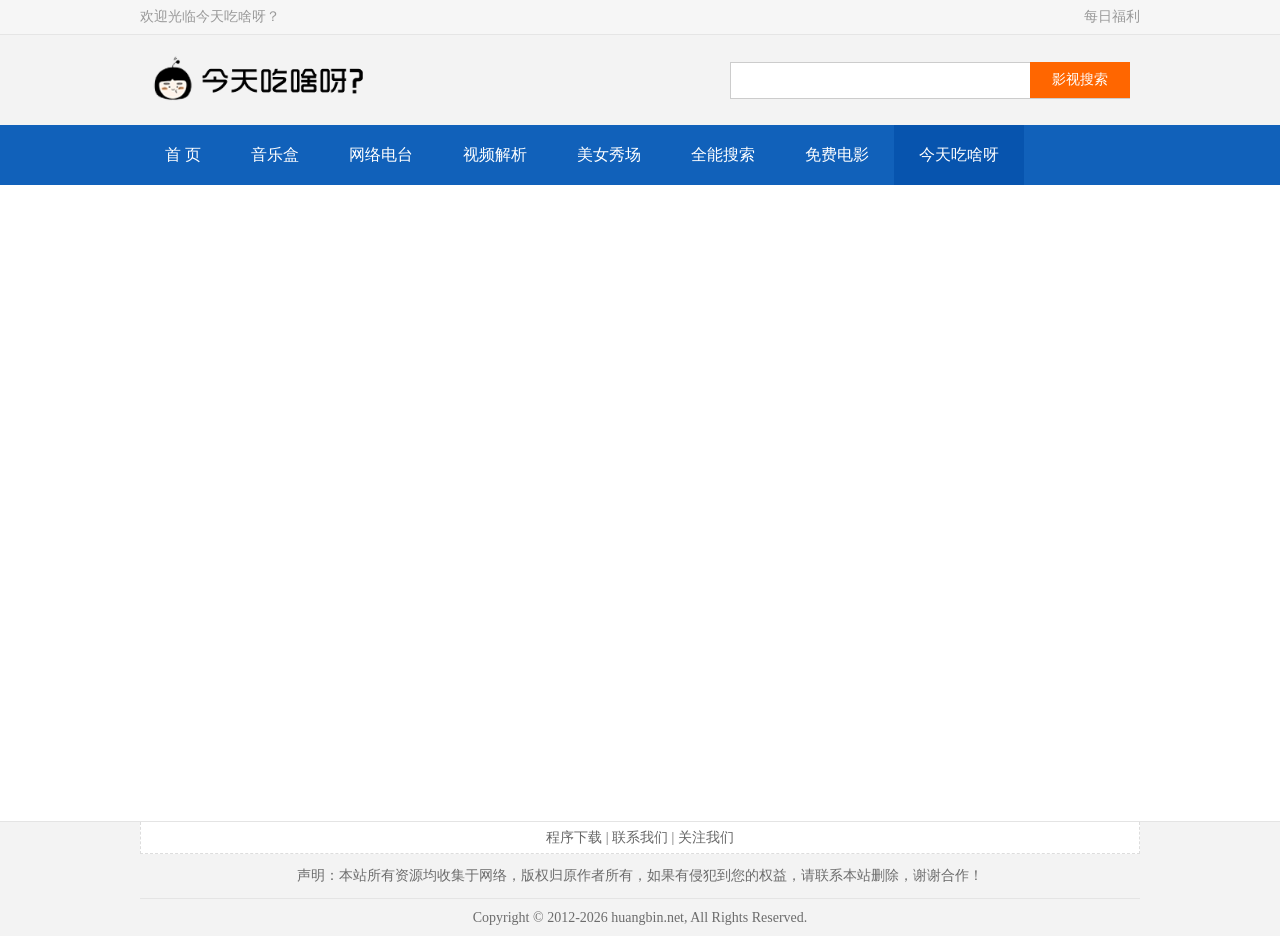
<file: eat.html>
﻿<!DOCTYPE html>
<html>
<head>
<meta charset="utf-8" />
<meta name="renderer" content="webkit">
<meta http-equiv="X-UA-Compatible" content="IE=edge,chrome=1" />
<title>今天吃啥呀？</title>
<meta name="keywords" content="" />
<meta name="description" content="" />
<link type="text/css" rel="stylesheet" href="./img/css.css"/>
</head>
<body>
<!--头部开始-->
<div class="headertop">
	<div class="top">
    	<div class="top_nav w1000">
    		<p class="left">欢迎光临今天吃啥呀？</p>
            <div class="right"><a href="https://fuli.fanbing.cc/" title="每日福利" target="_blank">每日福利</a></div>
        </div>
        <div style="clear:both"></div>
    </div>
   <div class="top_mise w1000">
   		<div class="logo left"><a href="eat.html" title="今天吃啥呀？"><img src="./img/logo_eat.png" width="250" alt="今天吃啥呀？"></a></div>
        <div class="share left"></div>
        <div class="search right">
		<form id="formsearch" action="https://www.bingdou.live/movie/" method="get" target="_blank"><fieldset style="width:400px;border: none;background: #fff;height:35px;position:relative;padding:0;margin:0;"><div style="background: #fff;height:35px;position: relative;vertical-align: top;border: 1px solid #ccc;"><input type="text" name="wd" style="background: #fff;border: none;color: #333;float: left;font-size: 14px;width: 300px;height: 35px;line-height: 35px;"/> </div><input type="submit" style="border: 0;cursor: pointer;font-family: Microsoft YaHei;font-size: 14px;height: 36px;right: 0px;outline: none;position: absolute;top: 0;vertical-align: top;width: 100px;background: #FF6600;color: #fff;" value="影视搜索"/></fieldset></form>
            <div style="clear:both"></div>
        </div>
   </div>
</div>
<!--头部结束-->
<!--导航开始-->
<div class="head-v3">
	<div class="navigation-up">
		<div class="navigation-inner">
			<div class="navigation-v3">
				<ul>
					<li><h2><a href="./">首 页</a></h2></li>
					<li><h2><a href="music.html">音乐盒</a></h2></li>
					<li><h2><a href="radio.html">网络电台</a></h2></li>
					<li><h2><a href="vod.html">视频解析</a></h2></li>
					<li><h2><a href="xiu.html">美女秀场</a></h2></li>
					<li><h2><a href="https://www.bingdou.xyz/" target="_blank">全能搜索</a></h2></li>
					<li><h2><a href="http://www.bingdou.live/movie/" target="_blank">免费电影</a></li>
					<li class="nav-up-selected-inpage"><h2><a href="eat.html">今天吃啥呀</a></h2></li>
				</ul>
			</div>
		</div>
	</div>
</div>
<!--导航结束-->
<div class="wrap2">
<div class="clear blank10"></div>
<div class="contentmusic">
<!--网络电视代码开始-->
<script>
var w = '1000'; //宽度
var h = '550'; //高度
document.write('<iframe src="https://www.bingdou.cc/eat/eat.html" width="'+w+'" height="'+h+'" scrolling="no" frameborder="0" marginwidth="0" marginheight="0" border="0"></iframe>');
</script>
<!--网络电视代码结束-->
</div>
<div class="clear blank70"></div>
</div>
<!--底部版权开始-->
<div class="footer">
<div class="bottom_copyright">
<div class="bottom_menu_box">
<a href="https://www.bingdou.com.cn/code/464.html" target="_blank">程序下载</a>
 | <a href="https://www.huangbin.net/" target="_blank">联系我们</a>
 | <a href="https://open.weixin.qq.com/qr/code?username=misidao" target="_blank">关注我们</a>
</div>
<div class="bottom_box">声明：本站所有资源均收集于网络，版权归原作者所有，如果有侵犯到您的权益，请联系本站删除，谢谢合作！</div>
<div class="bottomtext">Copyright &copy; 2012-<script type="text/javascript">copyright=new Date();update=copyright.getFullYear();document.write(""+ update + "");</script> huangbin.net, All Rights Reserved.</div>
</div>
</div>
<!--底部版权结束-->
<script type="text/javascript" src="https://gh.bingdou.com.cn/gh/yellowside/jquery/tj.js"></script>
</body>
</html>
</file>
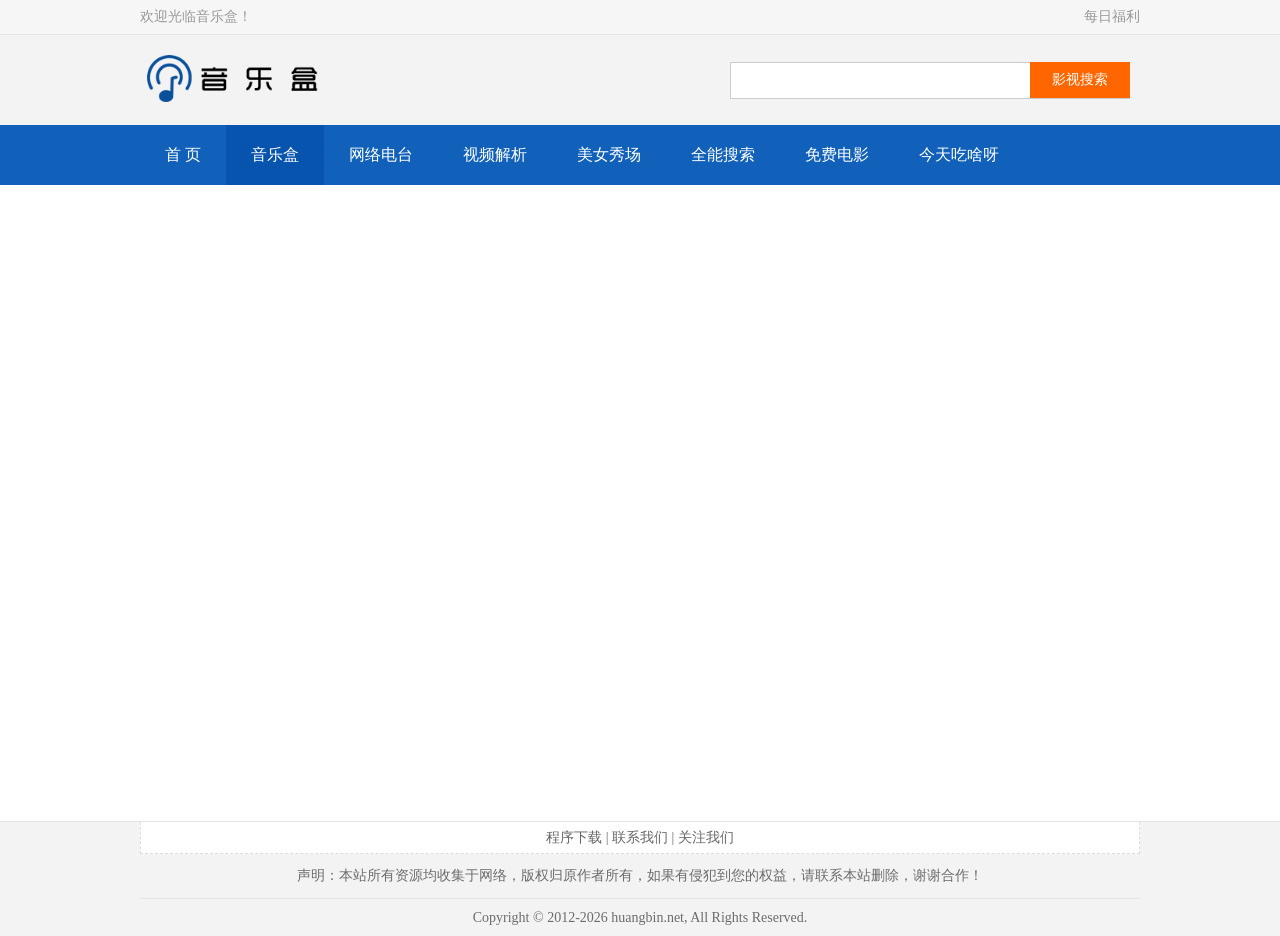
<file: music.html>
﻿<!DOCTYPE html>
<html>
<head>
<meta charset="utf-8" />
<meta name="renderer" content="webkit">
<meta http-equiv="X-UA-Compatible" content="IE=edge,chrome=1" />
<title>音乐盒</title>
<meta name="keywords" content="" />
<meta name="description" content="" />
<link type="text/css" rel="stylesheet" href="./img/css.css"/>
</head>
<body>
<!--头部开始-->
<div class="headertop">
	<div class="top">
    	<div class="top_nav w1000">
    		<p class="left">欢迎光临音乐盒！</p>
            <div class="right"><a href="https://fuli.fanbing.cc/" title="每日福利" target="_blank">每日福利</a></div>
        </div>
        <div style="clear:both"></div>
    </div>
   <div class="top_mise w1000">
   		<div class="logo left"><a href="music.html" title="音乐盒"><img src="./img/logo_music.png" width="250" alt="音乐盒"></a></div>
        <div class="share left"></div>
        <div class="search right">
		<form id="formsearch" action="https://www.bingdou.live/movie/" method="get" target="_blank"><fieldset style="width:400px;border: none;background: #fff;height:35px;position:relative;padding:0;margin:0;"><div style="background: #fff;height:35px;position: relative;vertical-align: top;border: 1px solid #ccc;"><input type="text" name="wd" style="background: #fff;border: none;color: #333;float: left;font-size: 14px;width: 300px;height: 35px;line-height: 35px;"/> </div><input type="submit" style="border: 0;cursor: pointer;font-family: Microsoft YaHei;font-size: 14px;height: 36px;right: 0px;outline: none;position: absolute;top: 0;vertical-align: top;width: 100px;background: #FF6600;color: #fff;" value="影视搜索"/></fieldset></form>
            <div style="clear:both"></div>
        </div>
   </div>
</div>
<!--头部结束-->
<!--导航开始-->
<div class="head-v3">
	<div class="navigation-up">
		<div class="navigation-inner">
			<div class="navigation-v3">
				<ul>
					<li><h2><a href="./">首 页</a></h2></li>
					<li class="nav-up-selected-inpage"><h2><a href="music.html">音乐盒</a></h2></li>
					<li><h2><a href="radio.html">网络电台</a></h2></li>
					<li><h2><a href="vod.html">视频解析</a></h2></li>
					<li><h2><a href="xiu.html">美女秀场</a></h2></li>
					<li><h2><a href="https://www.bingdou.xyz/" target="_blank">全能搜索</a></h2></li>
					<li><h2><a href="http://www.bingdou.live/movie/" target="_blank">免费电影</a></li>
					<li><h2><a href="eat.html">今天吃啥呀</a></h2></li>
				</ul>
			</div>
		</div>
	</div>
</div>
<!--导航结束-->
<div class="wrap2">
<div class="clear blank10"></div>
<div class="contentmusic">
<!--网络电视代码开始-->
<script>
var w = '1000'; //宽度
var h = '550'; //高度
document.write('<iframe src="https://api.bingdou.live/music/iframe/" width="'+w+'" height="'+h+'" scrolling="no" frameborder="0" marginwidth="0" marginheight="0" border="0"></iframe>');
</script>
<!--网络电视代码结束-->
</div>
<div class="clear blank70"></div>
</div>
<!--底部版权开始-->
<div class="footer">
<div class="bottom_copyright">
<div class="bottom_menu_box">
<a href="https://www.bingdou.com.cn/code/464.html" target="_blank">程序下载</a>
 | <a href="https://www.huangbin.net/" target="_blank">联系我们</a>
 | <a href="https://open.weixin.qq.com/qr/code?username=misidao" target="_blank">关注我们</a>
</div>
<div class="bottom_box">声明：本站所有资源均收集于网络，版权归原作者所有，如果有侵犯到您的权益，请联系本站删除，谢谢合作！</div>
<div class="bottomtext">Copyright &copy; 2012-<script type="text/javascript">copyright=new Date();update=copyright.getFullYear();document.write(""+ update + "");</script> huangbin.net, All Rights Reserved.</div>
</div>
</div>
<!--底部版权结束-->
<script type="text/javascript" src="https://gh.bingdou.com.cn/gh/yellowside/jquery/tj.js"></script>
</body>
</html>
</file>
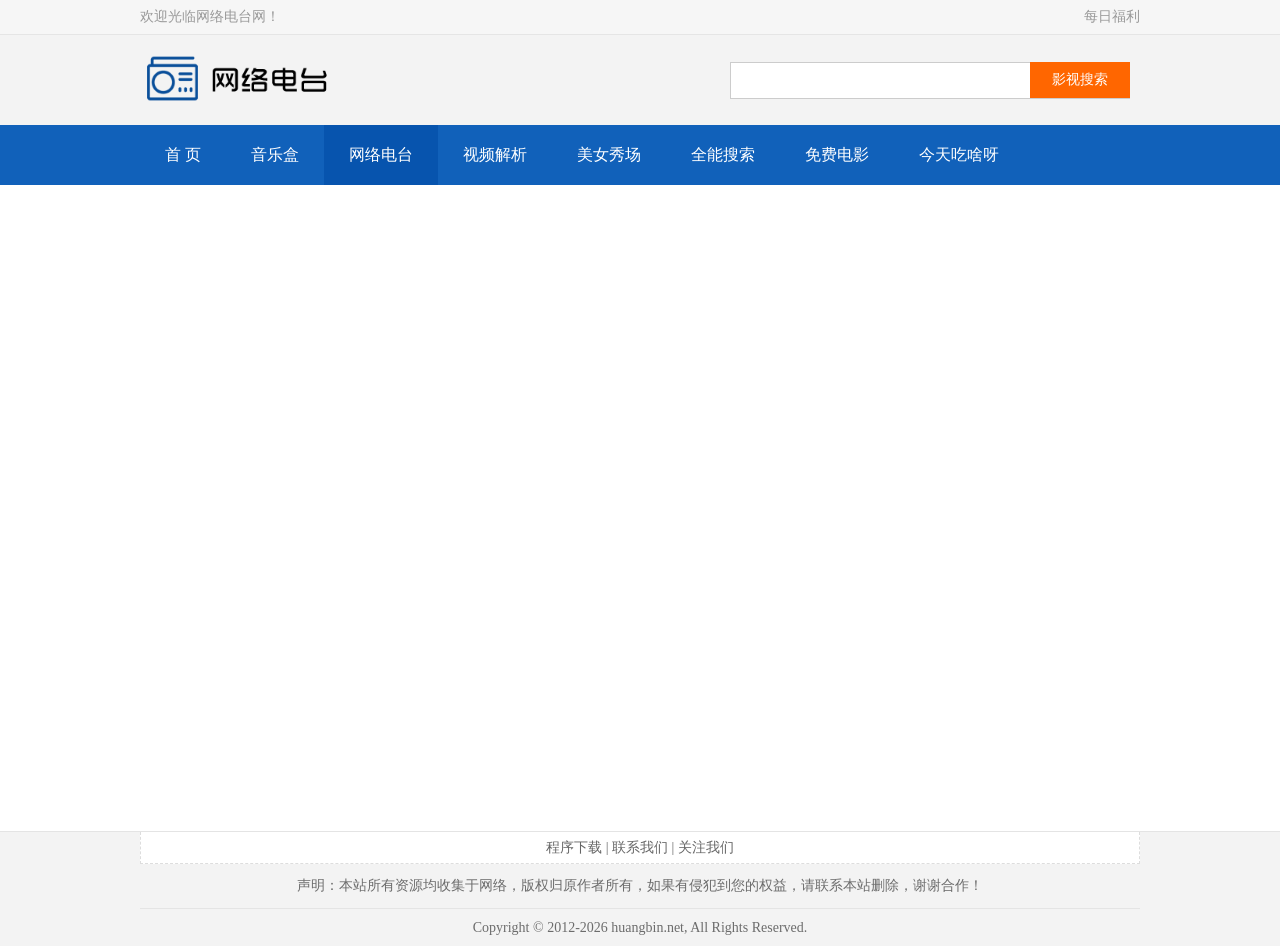
<file: radio.html>
﻿<!DOCTYPE html>
<html>
<head>
<meta charset="utf-8" />
<meta name="renderer" content="webkit">
<meta http-equiv="X-UA-Compatible" content="IE=edge,chrome=1" />
<title>网络电台</title>
<meta name="keywords" content="" />
<meta name="description" content="" />
<link type="text/css" rel="stylesheet" href="./img/css.css"/>
</head>
<body>
<!--头部开始-->
<div class="headertop">
	<div class="top">
    	<div class="top_nav w1000">
    		<p class="left">欢迎光临网络电台网！</p>
            <div class="right"><a href="https://fuli.fanbing.cc/" title="每日福利" target="_blank">每日福利</a></div>
        </div>
        <div style="clear:both"></div>
    </div>
   <div class="top_mise w1000">
   		<div class="logo left"><a href="radio.html" title="网络电台"><img src="./img/logo_radio.png" width="250" alt="网络电台"></a></div>
        <div class="share left"></div>
        <div class="search right">
		<form id="formsearch" action="https://www.bingdou.live/movie/" method="get" target="_blank"><fieldset style="width:400px;border: none;background: #fff;height:35px;position:relative;padding:0;margin:0;"><div style="background: #fff;height:35px;position: relative;vertical-align: top;border: 1px solid #ccc;"><input type="text" name="wd" style="background: #fff;border: none;color: #333;float: left;font-size: 14px;width: 300px;height: 35px;line-height: 35px;"/> </div><input type="submit" style="border: 0;cursor: pointer;font-family: Microsoft YaHei;font-size: 14px;height: 36px;right: 0px;outline: none;position: absolute;top: 0;vertical-align: top;width: 100px;background: #FF6600;color: #fff;" value="影视搜索"/></fieldset></form>
            <div style="clear:both"></div>
        </div>
   </div>
</div>
<!--头部结束-->
<!--导航开始-->
<div class="head-v3">
	<div class="navigation-up">
		<div class="navigation-inner">
			<div class="navigation-v3">
				<ul>
					<li><h2><a href="./">首 页</a></h2></li>
					<li><h2><a href="music.html">音乐盒</a></h2></li>
					<li class="nav-up-selected-inpage"><h2><a href="radio.html">网络电台</a></h2></li>
					<li><h2><a href="vod.html">视频解析</a></h2></li>
					<li><h2><a href="xiu.html">美女秀场</a></h2></li>
					<li><h2><a href="https://www.bingdou.xyz/" target="_blank">全能搜索</a></h2></li>
					<li><h2><a href="http://www.bingdou.live/movie/" target="_blank">免费电影</a></li>
					<li><h2><a href="eat.html">今天吃啥呀</a></h2></li>
				</ul>
			</div>
		</div>
	</div>
</div>
<!--导航结束-->
<div class="wrap2">
<div class="clear blank10"></div>
          <div class="contentradio">
<!--网络电视代码开始-->
<script>
var w = '980'; //宽度
var h = '560'; //高度
document.write('<iframe src="https://api.bingdou.live/fm/iframe/" width="'+w+'" height="'+h+'" scrolling="no" frameborder="0" marginwidth="0" marginheight="0" border="0"></iframe>');
</script>
<!--网络电视代码结束-->
</div>
<div class="clear blank70"></div>
</div>
<!--底部版权开始-->
<div class="footer">
<div class="bottom_copyright">
<div class="bottom_menu_box">
<a href="https://www.bingdou.com.cn/code/464.html" target="_blank">程序下载</a>
 | <a href="https://www.huangbin.net/" target="_blank">联系我们</a>
 | <a href="https://open.weixin.qq.com/qr/code?username=misidao" target="_blank">关注我们</a>
</div>
<div class="bottom_box">声明：本站所有资源均收集于网络，版权归原作者所有，如果有侵犯到您的权益，请联系本站删除，谢谢合作！</div>
<div class="bottomtext">Copyright &copy; 2012-<script type="text/javascript">copyright=new Date();update=copyright.getFullYear();document.write(""+ update + "");</script> huangbin.net, All Rights Reserved.</div>
</div>
</div>
<!--底部版权结束-->
<script type="text/javascript" src="https://gh.bingdou.com.cn/gh/yellowside/jquery/tj.js"></script>
</body>
</html>
</file>
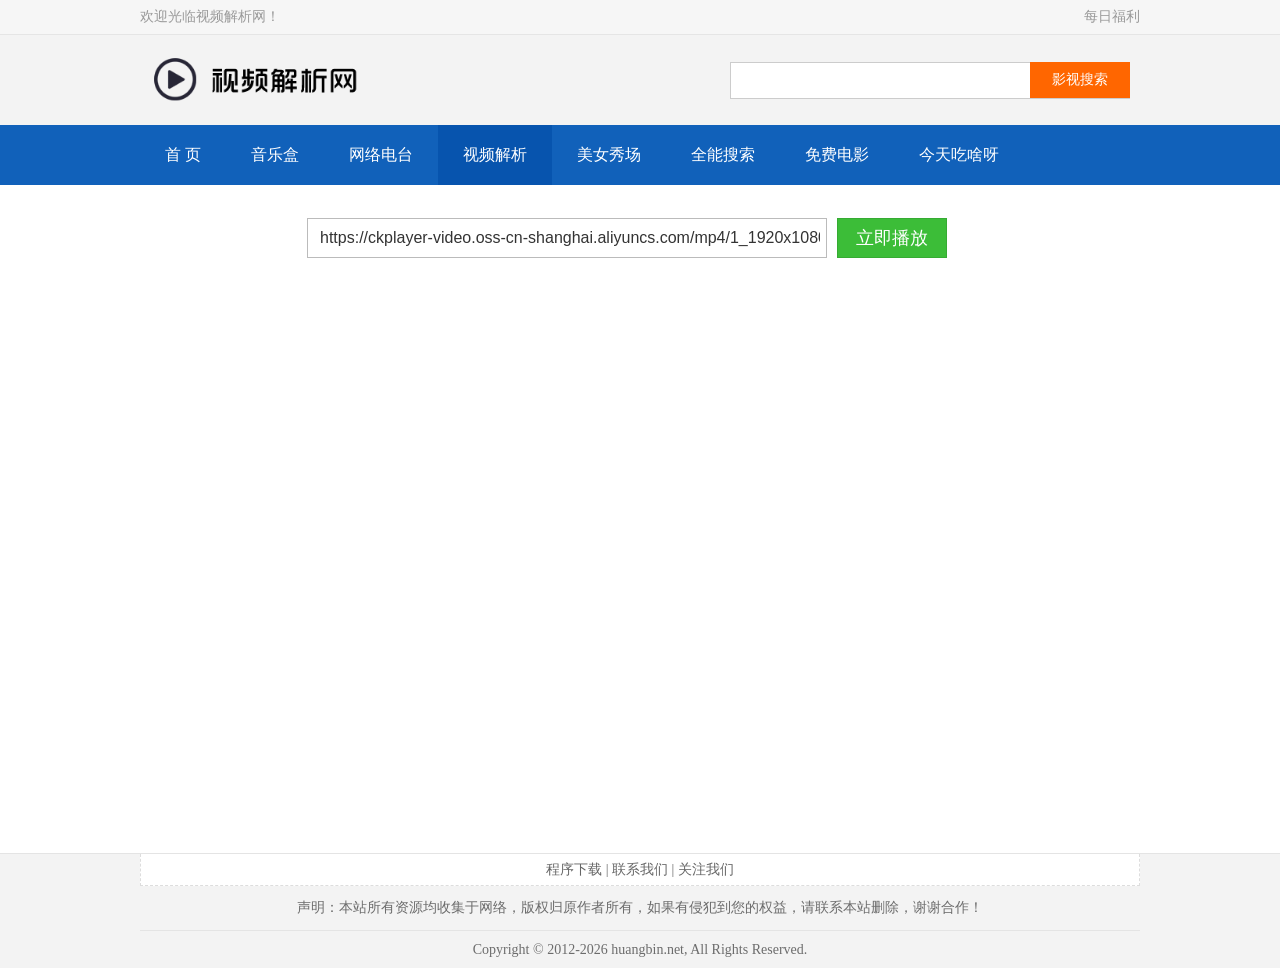
<file: vod.html>
﻿<!DOCTYPE html>
<html>
<head>
<meta charset="utf-8" />
<meta name="renderer" content="webkit">
<meta http-equiv="X-UA-Compatible" content="IE=edge,chrome=1" />
<title>视频解析</title>
<meta name="keywords" content="" />
<meta name="description" content="" />
<link type="text/css" rel="stylesheet" href="./img/css.css"/>
</head>
<body>
<!--头部开始-->
<div class="headertop">
	<div class="top">
    	<div class="top_nav w1000">
    		<p class="left">欢迎光临视频解析网！</p>
            <div class="right"><a href="https://fuli.fanbing.cc/" title="每日福利" target="_blank">每日福利</a></div>
        </div>
        <div style="clear:both"></div>
    </div>
   <div class="top_mise w1000">
   		<div class="logo left"><a href="vod.html" title="视频解析网"><img src="./img/logo_vod.png" width="250" alt="视频解析网"></a></div>
        <div class="share left"></div>
        <div class="search right">
		<form id="formsearch" action="https://www.bingdou.live/movie/" method="get" target="_blank"><fieldset style="width:400px;border: none;background: #fff;height:35px;position:relative;padding:0;margin:0;"><div style="background: #fff;height:35px;position: relative;vertical-align: top;border: 1px solid #ccc;"><input type="text" name="wd" style="background: #fff;border: none;color: #333;float: left;font-size: 14px;width: 300px;height: 35px;line-height: 35px;"/> </div><input type="submit" style="border: 0;cursor: pointer;font-family: Microsoft YaHei;font-size: 14px;height: 36px;right: 0px;outline: none;position: absolute;top: 0;vertical-align: top;width: 100px;background: #FF6600;color: #fff;" value="影视搜索"/></fieldset></form>
            <div style="clear:both"></div>
        </div>
   </div>
</div>
<!--头部结束-->
<!--导航开始-->
<div class="head-v3">
	<div class="navigation-up">
		<div class="navigation-inner">
			<div class="navigation-v3">
				<ul>
					<li><h2><a href="./">首 页</a></h2></li>
					<li><h2><a href="music.html">音乐盒</a></h2></li>
					<li><h2><a href="radio.html">网络电台</a></h2></li>
					<li class="nav-up-selected-inpage"><h2><a href="vod.html">视频解析</a></h2></li>
					<li><h2><a href="xiu.html">美女秀场</a></h2></li>
					<li><h2><a href="https://www.bingdou.xyz/" target="_blank">全能搜索</a></h2></li>
					<li><h2><a href="http://www.bingdou.live/movie/" target="_blank">免费电影</a></li>
					<li><h2><a href="eat.html">今天吃啥呀</a></h2></li>
				</ul>
			</div>
		</div>
	</div>
</div>
<!--导航结束-->
<div class="wrap2">
<div class="clear blank10"></div>
<div class="yb_bansearch"> 
                <div class="yb_banSch confixed">
				<input class="bingdouplayer_input" id="u" type="text" value="https://ckplayer-video.oss-cn-shanghai.aliyuncs.com/mp4/1_1920x1080.mp4">
                    <input type="button" class="bingdouplayer_submit" value="立即播放" onClick="player()">
                </div> 
 </div>
            <div class="header"></div>
          <div class="content">
            <div class="topFouce">
              <div class="yb_bflash" style="width:960px;height:520px;">
<div id="bingdouplayer"></div>
<!--视频云播放器代码开始-->
<script type="text/javascript">
function player(){
	var str = document.getElementById("u").value;
	if(str!=''){w='960';h='520';s='no';
		document.getElementById("bingdouplayer").innerHTML='<iframe width="'+w+'" height="'+h+'" src="https://player.bingdou.vip/?url='+str+'" frameborder=0 border=0 marginwidth=0 marginheight=0 scrolling='+s+'></iframe>';	
	}else{alert("请填写播放地址");}
}
player();
function tv(data){document.getElementById("u").value=data+'.tv';player();}
</script>
<!--视频云播放器代码结束-->
</div>
</div>
</div>
<div class="clear blank70"></div>
</div>
<!--底部版权开始-->
<div class="footer">
<div class="bottom_copyright">
<div class="bottom_menu_box">
<a href="https://www.bingdou.com.cn/code/464.html" target="_blank">程序下载</a>
 | <a href="https://www.huangbin.net/" target="_blank">联系我们</a>
 | <a href="https://open.weixin.qq.com/qr/code?username=misidao" target="_blank">关注我们</a>
</div>
<div class="bottom_box">声明：本站所有资源均收集于网络，版权归原作者所有，如果有侵犯到您的权益，请联系本站删除，谢谢合作！</div>
<div class="bottomtext">Copyright &copy; 2012-<script type="text/javascript">copyright=new Date();update=copyright.getFullYear();document.write(""+ update + "");</script> huangbin.net, All Rights Reserved.</div>
</div>
</div>
<!--底部版权结束-->
<script type="text/javascript" src="https://gh.bingdou.com.cn/gh/yellowside/jquery/tj.js"></script>
</body>
</html>
</file>
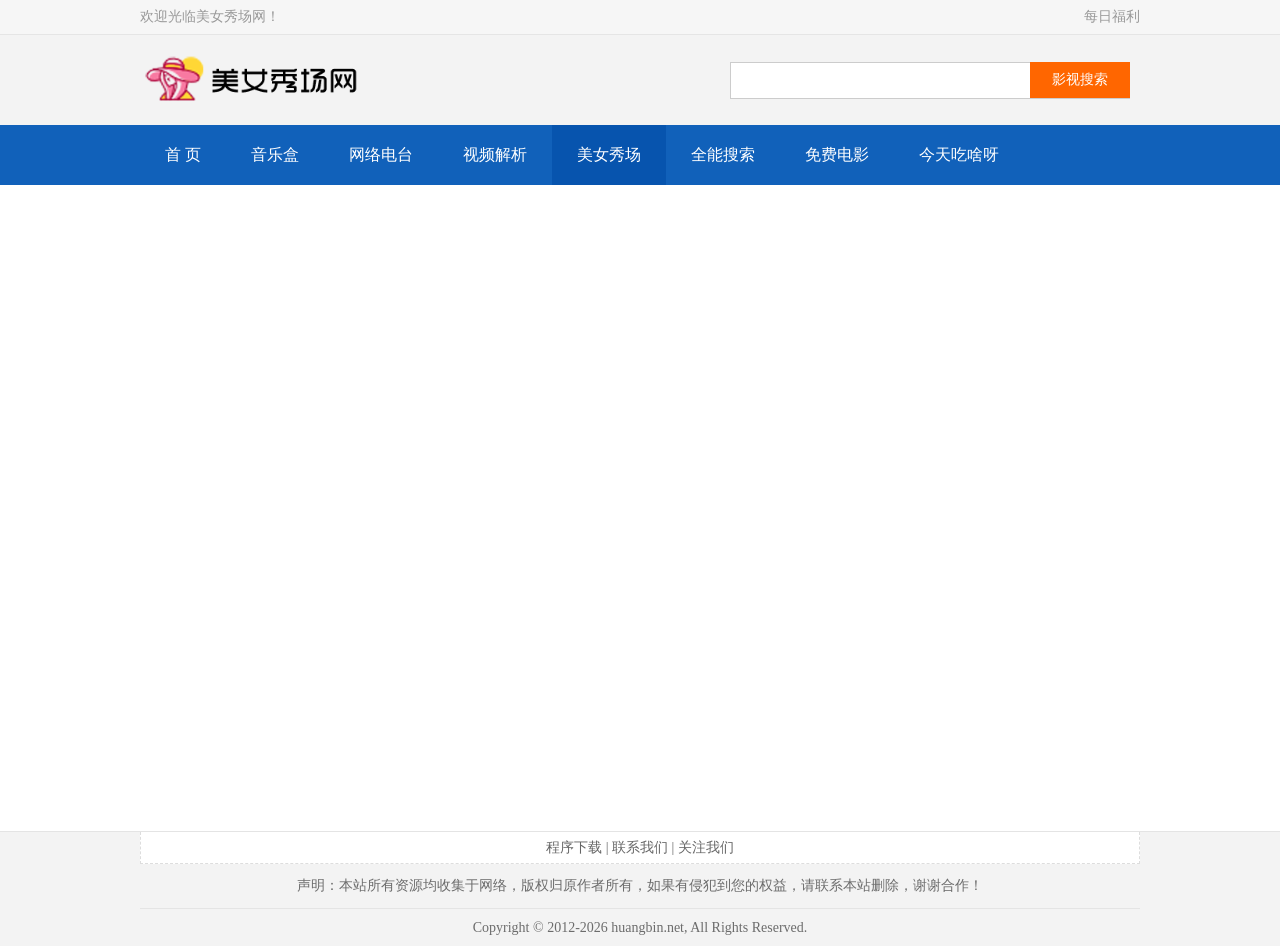
<file: xiu.html>
﻿<!DOCTYPE html>
<html>
<head>
<meta charset="utf-8" />
<meta name="renderer" content="webkit">
<meta http-equiv="X-UA-Compatible" content="IE=edge,chrome=1" />
<title>美女秀场</title>
<meta name="keywords" content="" />
<meta name="description" content="" />
<link type="text/css" rel="stylesheet" href="./img/css.css"/>
</head>
<body>
<!--头部开始-->
<div class="headertop">
	<div class="top">
    	<div class="top_nav w1000">
    		<p class="left">欢迎光临美女秀场网！</p>
            <div class="right"><a href="https://fuli.fanbing.cc/" title="每日福利" target="_blank">每日福利</a></div>
        </div>
        <div style="clear:both"></div>
    </div>
   <div class="top_mise w1000">
   		<div class="logo left"><a href="radio.html" title="美女秀场"><img src="./img/logo_xiu.png" width="250" alt="美女秀场"></a></div>
        <div class="share left"></div>
        <div class="search right">
		<form id="formsearch" action="https://www.bingdou.live/movie/" method="get" target="_blank"><fieldset style="width:400px;border: none;background: #fff;height:35px;position:relative;padding:0;margin:0;"><div style="background: #fff;height:35px;position: relative;vertical-align: top;border: 1px solid #ccc;"><input type="text" name="wd" style="background: #fff;border: none;color: #333;float: left;font-size: 14px;width: 300px;height: 35px;line-height: 35px;"/> </div><input type="submit" style="border: 0;cursor: pointer;font-family: Microsoft YaHei;font-size: 14px;height: 36px;right: 0px;outline: none;position: absolute;top: 0;vertical-align: top;width: 100px;background: #FF6600;color: #fff;" value="影视搜索"/></fieldset></form>
            <div style="clear:both"></div>
        </div>
   </div>
</div>
<!--头部结束-->
<!--导航开始-->
<div class="head-v3">
	<div class="navigation-up">
		<div class="navigation-inner">
			<div class="navigation-v3">
				<ul>
					<li><h2><a href="./">首 页</a></h2></li>
					<li><h2><a href="music.html">音乐盒</a></h2></li>
					<li><h2><a href="radio.html">网络电台</a></h2></li>
					<li><h2><a href="vod.html">视频解析</a></h2></li>
					<li class="nav-up-selected-inpage"><h2><a href="xiu.html">美女秀场</a></h2></li>
					<li><h2><a href="https://www.bingdou.xyz/" target="_blank">全能搜索</a></h2></li>
					<li><h2><a href="http://www.bingdou.live/movie/" target="_blank">免费电影</a></li>
					<li><h2><a href="eat.html">今天吃啥呀</a></h2></li>
				</ul>
			</div>
		</div>
	</div>
</div>
<!--导航结束-->
<div class="wrap2">
<div class="clear blank10"></div>
          <div class="contentradio">
<!--网络电视代码开始-->
<script>
var w = '980'; //宽度
var h = '560'; //高度
document.write('<iframe src="https://api.bingdou.live/xiu/" width="'+w+'" height="'+h+'" scrolling="no" frameborder="0" marginwidth="0" marginheight="0" border="0"></iframe>');
</script>
<!--网络电视代码结束-->
</div>
<div class="clear blank70"></div>
</div>
<!--底部版权开始-->
<div class="footer">
<div class="bottom_copyright">
<div class="bottom_menu_box">
<a href="https://www.bingdou.com.cn/code/464.html" target="_blank">程序下载</a>
 | <a href="https://www.huangbin.net/" target="_blank">联系我们</a>
 | <a href="https://open.weixin.qq.com/qr/code?username=misidao" target="_blank">关注我们</a>
</div>
<div class="bottom_box">声明：本站所有资源均收集于网络，版权归原作者所有，如果有侵犯到您的权益，请联系本站删除，谢谢合作！</div>
<div class="bottomtext">Copyright &copy; 2012-<script type="text/javascript">copyright=new Date();update=copyright.getFullYear();document.write(""+ update + "");</script> huangbin.net, All Rights Reserved.</div>
</div>
</div>
<!--底部版权结束-->
<script type="text/javascript" src="https://gh.bingdou.com.cn/gh/yellowside/jquery/tj.js"></script>
</body>
</html>
</file>
<file: img/css.css>
* {margin: 0;padding: 0;}
body {margin:0;color:#6c6c6c;font: 14px/21px "΢���ź�";}
body,div,dl,dt,dd,ul,ol,li,h1,h2,h3,h4,h5,h6,pre,code,form,fieldset,legend,input,button,textarea,p,blockquote,th,td,hr{margin:0;padding:0}
li{list-style:none;}
a{color:#010101;text-decoration:none;}
a:hover{color:#4c7d08;text-decoration:underline;}
a:link,a:visited{text-decoration:none}
.clear{ clear:both;}
.blank10{height:10px; overflow:hidden;}
.blank20{height:20px; overflow:hidden;}
.blank70{height:70px; overflow:hidden;}
.left{float:left;}
.right {float:right;}
/* ͷ��������ʼ */
.headertop{width:100%;background:#f3f3f3;}
.headertop .top{width:100%;height:34px;background:#f6f6f6;border-bottom:1px solid #e5e5e5;}
.headertop .top_nav{line-height:34px;color:#999;}
.headertop .top_nav a{color:#999;}
.w1000{width:1000px;margin:0 auto;}
.headertop .top_nav a:hover{color:#FF7402;text-decoration:underline;}
.headertop .top_mise{height:90px;overflow:-hidden;}
.headertop .top_mise .logo{width:290px;margin-right:60px;margin-top:20px;}
.headertop .top_mise .search{height:40px;width:410px;}
.headertop .top_mise .share{width:250px;margin-top:27px;padding-right:5px;}

.head-v3{position:relative;z-index:100;min-width:1000px}
.head-v3 .navigation-inner{margin:0 auto;width:1000px;position:relative}
.navigation-up{height:60px;background:#1161ba;}
.navigation-up .navigation-v3{float:left;_margin-left:10px}
.navigation-up .navigation-v3 ul{float:left}
.navigation-up .navigation-v3 li{float:left;font:normal 16px/59px "microsoft yahei";color:#fff}
.navigation-up .navigation-v3 .nav-up-selected{background:#0754ae}
.navigation-up .navigation-v3 .nav-up-selected-inpage{background:#0754ae}
.navigation-up .navigation-v3 li h2{font-weight:normal;padding:0;margin:0;font-size:16px;}
.navigation-up .navigation-v3 li h2 a{padding:0 25px;color:#fff;display:inline-block;height:60px;font-family:"microsoft yahei"}
.navigation-down{position:absolute;top:60px;left:0px;width:100%}
.navigation-down .nav-down-menu{width:100%;margin:0;background:#0754ae;position:absolute;top:0px}
.navigation-down .nav-down-menu .navigation-down-inner{margin:auto;width:1200px;position:relative}
.navigation-down .nav-down-menu dl{float:left;margin:18px 80px 18px 0}
.navigation-down .menu-1 dl{margin:20px 50px 25px 0}
.navigation-down .menu-1 dt{font:normal 16px "microsoft yahei";color:#8d9fbd;padding-bottom:10px;border-bottom:1px solid #61789e;margin-bottom:10px}
.navigation-down .menu-1 dt a{color:#8d9fbd;}
.navigation-down .menu-1 dt a:hover{color:#fff;}
.navigation-down .menu-1 dd a{color:#fff;font:normal 14px/30px "microsoft yahei"}
.navigation-down .menu-1 dd a:hover{color:#FF7402;}
.navigation-down .menu-2 dd a,.navigation-down .menu-3 dd a{color:#fff;font:normal 16px "microsoft yahei"}
/* ͷ���������� */
.code{width:980px;height:60px;margin: 0 auto;overflow:hidden;}
/* ������ */
.contentmusic{position:relative;width:1000px;margin:0px auto;top:30px;}
.contentradio{position:relative;width:980px;margin:0px auto;top:30px;}
.yb_bansearch{position:relative;top:20px;margin:0 auto;width:666px;z-index:50;font:14px/30px Helvetica,\5b8b\4f53;}
.bingdouplayer_input {background: #fff;color: #333;float: left;font-size: 16px;width: 500px;height: 30px;line-height: 30px\9;margin-top: 3px;outline: none;border: 1px solid #BBB;box-shadow: none;padding: 4px 6px 4px 12px;position: relative;vertical-align: top;}
.bingdouplayer_submit {background: #3CBD38;border: 1px #36ab33 solid;color: #fff;cursor: pointer;font-family: "Microsoft YaHei";font-size: 18px;height: 40px;left: 530px;outline: none;position: absolute;top: 3px;vertical-align: top;width: 110px;}
.wrap2{position:relative;margin: 0 auto;background: url(https://api.bingdou.cc/pic/img/) no-repeat bottom;}
.wrap2 img{ vertical-align:top;}
.bodyBg{position:absolute;width:100%;margin: 0 auto;}
.bg{height:598px;background-position:top center;background-repeat:no-repeat;}
.bg01{background-image:url(../img/videoBg.png);}
.outer{}
.outer img{display:block;}
.inner{}
.header{width:970px;height:68px;margin:0 auto;position:relative;}
.content{position:relative;width:960px;margin:0px auto;padding:0px;top:20px;}
.fouceVideo{width:960px;height:522px;padding:0px 0px 14px;}
/* ������ */
/*�ײ���Ȩ*/
.footer {width:100%;border-top:1px solid #e4e4e4;text-align:center;background:#f3f3f3;}
.footer a {color:#666666;}
.footer a:hover{ color:#FF7402;}
.bottom_copyright {width:1000px;margin:0 auto;font-family:arial;}
.bottom_copyright .bottom_menu_box {background:#fff;border:1px dashed #ddd;border-top:none;height:31px;line-height:31px;font-size:14px;font-family:MicroSoft Yahei;overflow:hidden;}
.bottom_copyright .bottom_menu_box span{ color:#333333;}
.bottom_copyright .bottom_box {padding:10px;border-bottom:1px solid #e4e4e4;line-height:24px;font-size:14px;font-family:MicroSoft Yahei;overflow:hidden;}
.bottom_copyright .bottomtext {padding:8px;font-size:14px;font-family:MicroSoft Yahei;}
.bottom_copyright p{line-height:24px;margin:0;padding:0}.bottom_copyright p a{display:inline-block;margin:0 7px}
/*�ײ���Ȩ*/
</file>
